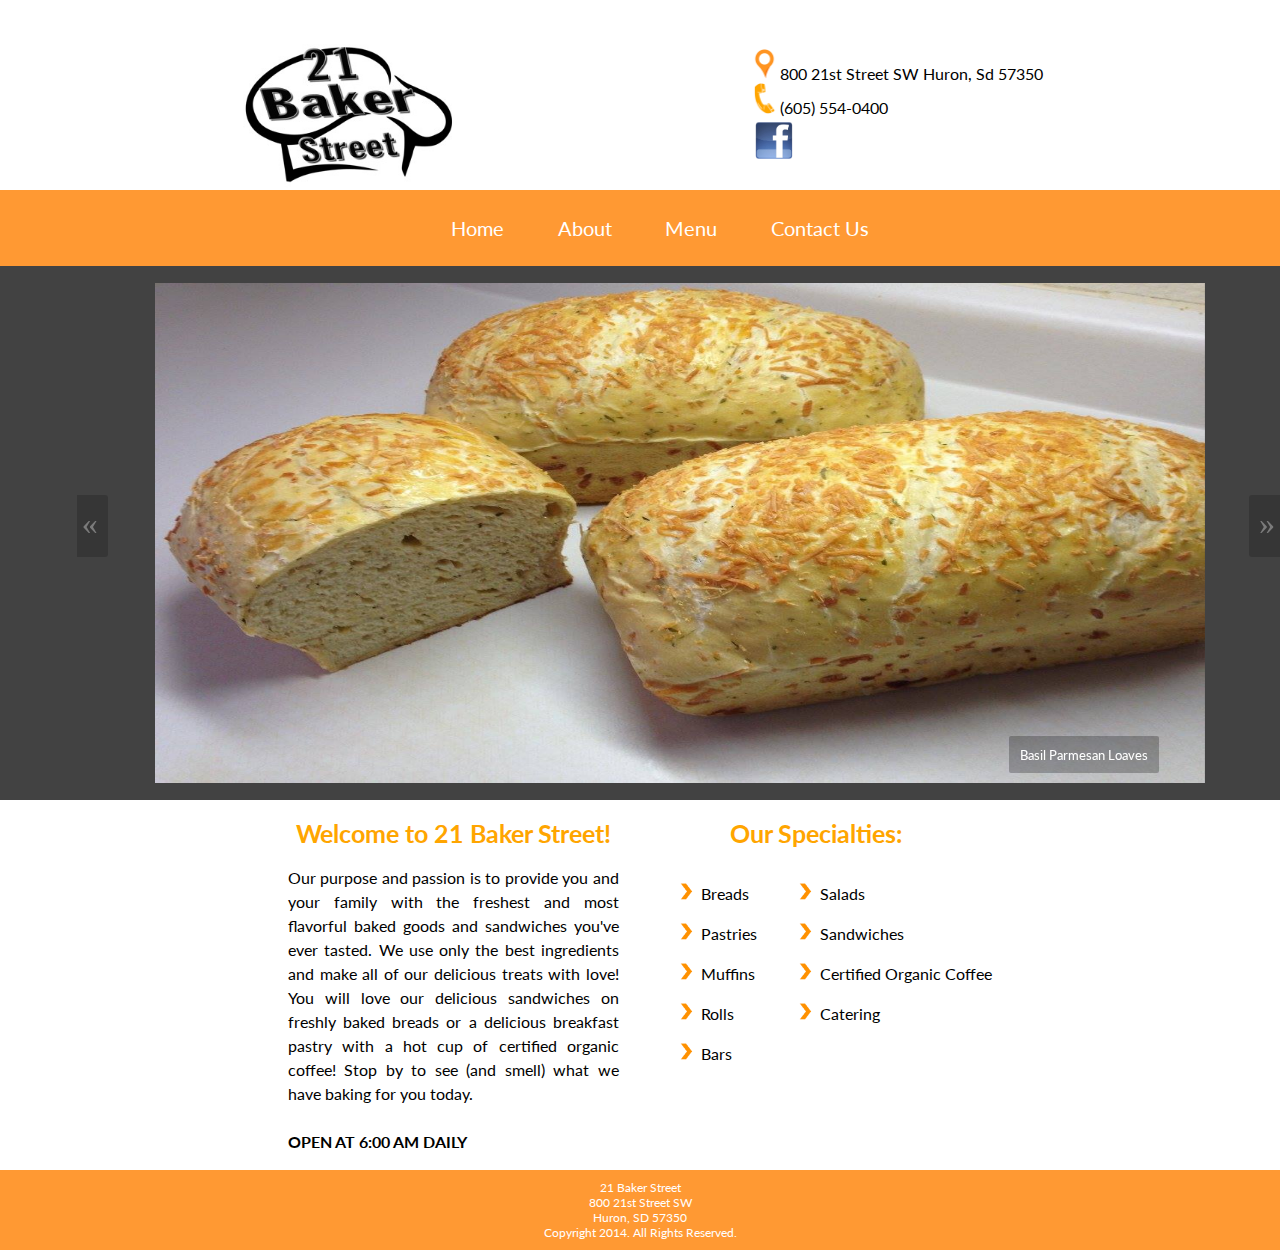
<file: index.html>
<html>
<head>
  <link rel="stylesheet" type="text/css" href="css/style.css"></link>
  <link rel="stylesheet" type="text/css" href="css/simple-slideshow-styles.css"></link>
  <link href='http://fonts.googleapis.com/css?family=Lato' rel='stylesheet' type='text/css'>
  <link href="//maxcdn.bootstrapcdn.com/font-awesome/4.2.0/css/font-awesome.min.css" rel="stylesheet">
  <link rel="shortcut icon" href="img/icon.ico">
  <title>21 Baker Street - Home</title>
</head>
<body>
 	 <header>
    <div class="shell">
      <section class="left location">
              <a href="http://21bakerstreet.com">
        <img src="img/logo.jpg" alt="21BakerStreet" style="height:120%;">
      </a>
      </section>
      <section class="right social-search">
        <span id="iconed-info"><img src="img/location.png" alt="location" style="height:25%;">800 21st Street SW Huron, Sd 57350</span>
        <br>
        <span id="iconed-info"><img src="img/phone.png" alt="phone" style="height:25%;">(605) 554-0400</span>
        <br>
        <a  href="http://facebook.com/21bakerstreet">
        <img src="img/fbook.png" width ="50" alt="Facebook" border="0">
      </a>
      </section>
    </div>
   </header>
   <nav id="main">
      <ul id="menu">
        <li id='menubar' ><a href="index.html">Home</a></li>
        <li id='menubar'><a href="about.html">About</a></li>
        <li id='menubar'><a href="menu.html">Menu</a></li>
        <!-- <li id='menubar'><a href="order.html">Order</a></li> -->
        <li id='menubar'><a href="contact.html">Contact Us</a></li>
      </ul>  
    </nav>
      <div style="background-color:#424242; text-align:center;">
        <div class="bss-slides bakery">
        <figure>
            <img src="img/slideshow/BasilParmesanLoaves.jpg"/>
            <figcaption>Basil Parmesan Loaves</figcaption> 
        </figure>
        <figure>
            <img src="img/slideshow/GermanStollenBread.jpg" />
            <figcaption>German Stollen Bread</figcaption> 
        </figure>
         <figure>
            <img src="img/slideshow/stuffingBread.jpg" />
            <figcaption>Stuffing Bread</figcaption> 
        </figure>
          <figure>
            <img src="img/slideshow/dogtreats.jpg" />
            <figcaption>Dog Treats</figcaption> 
        </figure>
        <figure>
            <img src="img/slideshow/pccmuffins.jpg" />
            <figcaption>Pumpkin Chocolate Chip Muffins</figcaption> 
        </figure>
        <figure>
            <img src="img/slideshow/coffee_cake.jpg" />
            <figcaption>Apple Brown Sugar Coffee Cake</figcaption> 
        </figure>
        <figure>
            <img src="img/slideshow/honeyRolls.jpg" />
            <figcaption>Honey Rolls</figcaption> 
        </figure>
        <figure>
            <img src="img/slideshow/marble_rye_epi.jpg" />
            <figcaption>Marble Rye Epi</figcaption> 
        </figure>
        <figure>
            <img src="img/slideshow/ciabatta.jpg" />
            <figcaption>Ciabatta</figcaption> 
        </figure>
        <figure>
            <img src="img/slideshow/Scones.jpg" width="1050" height="500" />
            <figcaption>Mini Triple Chocolate Caramel Scones</figcaption> 
        </figure>
        </div> 
      </div>
      <div id='body'>
        <div id='welcome'>
          <h2 style="text-align:center;">Welcome to 21 Baker Street!</h2>
          <p>
           Our purpose and passion is to provide you and your family with the freshest and most flavorful baked goods
           and sandwiches you've ever tasted. We use only the best ingredients and make all of our delicious treats
           with love! You will love our delicious sandwiches on freshly baked breads or a delicious breakfast pastry with
           a hot cup of certified organic coffee! Stop by to see (and smell) what we have baking for you today.
           <br><br><b> OPEN AT 6:00 AM DAILY</b>  
          </p>
        </div>
        <div id='specialty'>
          <h2 style="text-align:center;">Our Specialties:</h2>
          <div style="float:left;">
            <ul><img src="img/bulletPoints.png" height="17px" width="17px">   Breads</ul>
            <ul><img src="img/bulletPoints.png" height="17px" width="17px">   Pastries</ul>
            <ul><img src="img/bulletPoints.png" height="17px" width="17px">   Muffins</ul>
            <ul><img src="img/bulletPoints.png" height="17px" width="17px">   Rolls</ul>
            <ul><img src="img/bulletPoints.png" height="17px" width="17px">   Bars</ul>
          </div>
          <div style="float:right;">
            <ul><img src="img/bulletPoints.png" height="17px" width="17px">   Salads</ul>
            <ul><img src="img/bulletPoints.png" height="17px" width="17px">   Sandwiches</ul>
            <ul><img src="img/bulletPoints.png" height="17px" width="17px">   Certified Organic Coffee</ul>
            <ul><img src="img/bulletPoints.png" height="17px" width="17px">   Catering</ul>
          </div>
        </div>
        <br style="clear:both;"/>
      </div>
  <footer>
    <div id='text'>
       21 Baker Street<br>
      800 21st Street SW<br>
      Huron, SD 57350<br>
     Copyright 2014. All Rights Reserved.<br>
    </div>
  </footer>
  <script src="js/better-simple-slideshow.js"></script>
  <script>
      var opts = {
          auto : {
              speed : 3200, 
              pauseOnHover : true
          },
          fullScreen : false, 
          swipe : true
      };
      makeBSS('.bakery', opts);
  </script>
</body> 
</html>
</file>
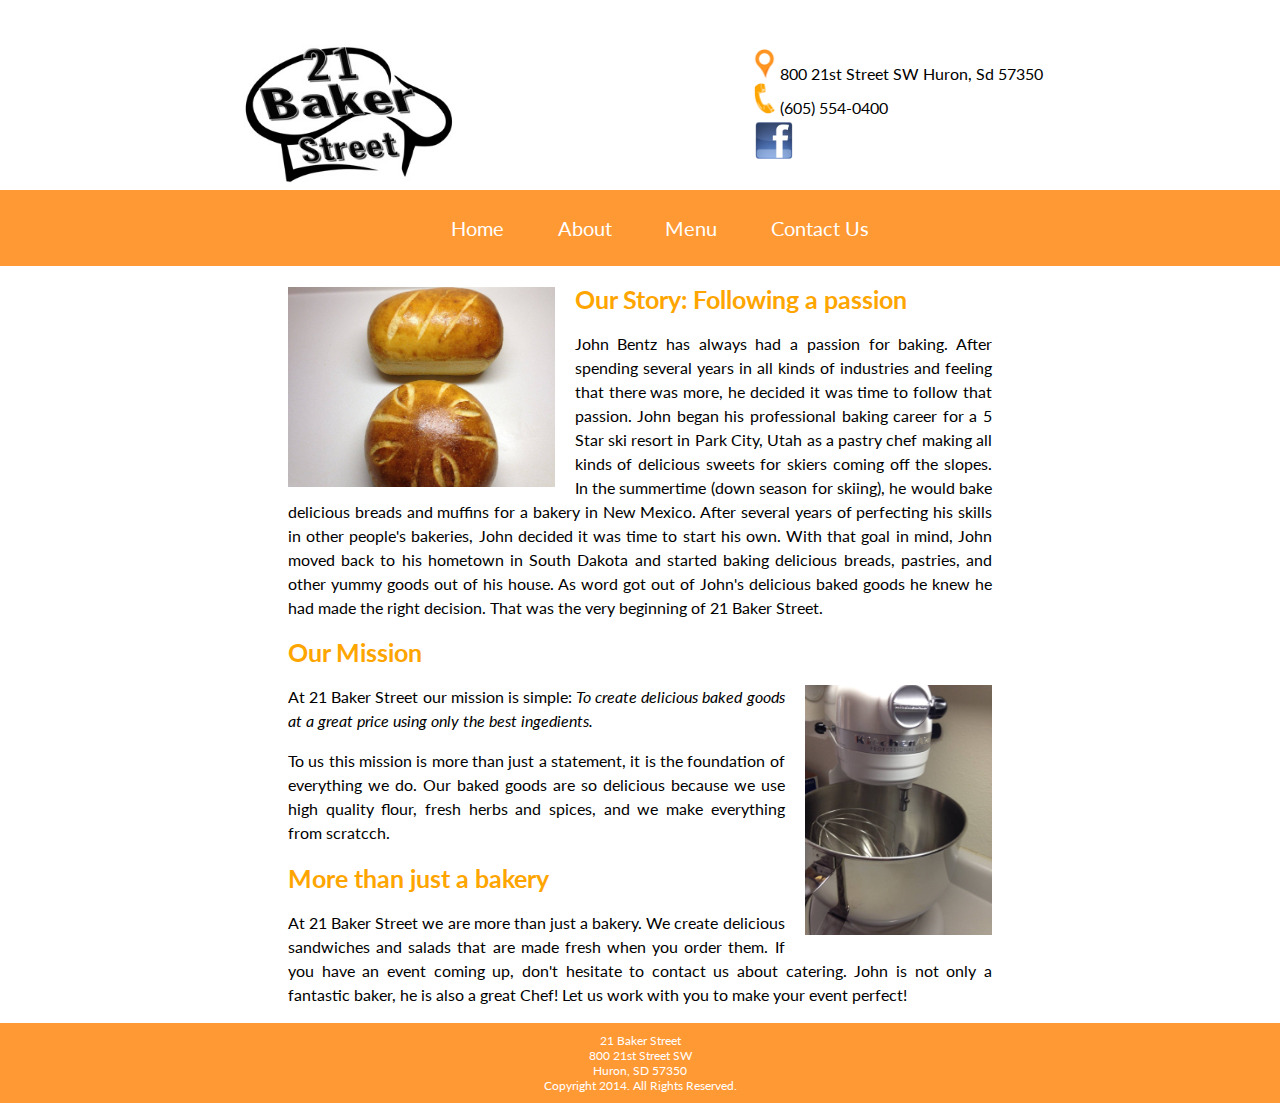
<file: about.html>
<html>
<head>
  <link rel="stylesheet" type="text/css" href="css/style.css"></link>
  <link rel="stylesheet" type="text/css" href="css/simple-slideshow-styles.css"></link>
    <link href='http://fonts.googleapis.com/css?family=Lato' rel='stylesheet' type='text/css'>
  <link href="//maxcdn.bootstrapcdn.com/font-awesome/4.2.0/css/font-awesome.min.css" rel="stylesheet">
  <link rel="shortcut icon" href="img/icon.ico">
  <title>21 Baker Street - About</title>
</head>
<body>
       <header>
    <div class="shell">
      <section class="left location">
              <a href="http://21bakerstreet.com">
        <img src="img/logo.jpg" alt="21BakerStreet" style="height:120%;">
      </a>
      </section>
      <section class="right social-search">
        <span id="iconed-info"><img src="img/location.png" alt="location" style="height:25%;">800 21st Street SW Huron, Sd 57350</span>
        <br>
        <span id="iconed-info"><img src="img/phone.png" alt="phone" style="height:25%;">(605) 554-0400</span>
        <br>
        <a  href="http://facebook.com/21bakerstreet">
        <img src="img/fbook.png" width ="50" alt="Facebook" border="0">
      </a>
      </section>
    </div>
   </header>
   <nav id="main">
      <ul id="menu">
        <li id='menubar' ><a href="index.html">Home</a></li>
        <li id='menubar'><a href="about.html">About</a></li>
        <li id='menubar'><a href="menu.html">Menu</a></li>
        <!-- <li id='menubar'><a href="order.html">Order</a></li> -->
        <li id='menubar'><a href="contact.html">Contact Us</a></li>
      </ul>  
    </nav>
      <div id='body' style="min-height:70%; margin-top:20px;">
        <img src="img/sourdough.jpg" height="200" class="textwrapleft">
        <h2>Our Story: Following a passion</h2>
        <p id='about-text'>
          John Bentz has always had a passion for baking. After spending several years in all kinds of industries and feeling that there was more, he decided it was time to follow that passion. John began his
          professional baking career for a 5 Star ski resort in Park City, Utah as a pastry chef making all kinds of
          delicious sweets for skiers coming off the slopes. In the summertime (down season for skiing), he
          would bake delicious breads and muffins for a bakery in New Mexico. After several years of perfecting
          his skills in other people's bakeries, John decided it was time to start his own. With that goal in mind,
          John moved back to his hometown in South Dakota and started baking delicious breads, pastries, and
          other yummy goods out of his house. As word got out of John's delicious baked goods he knew he
          had made the right decision. That was the very beginning of 21 Baker Street.
        </p>
          <h2>Our Mission</h2>
          <img src="img/kitchenaid.jpg" height="250" class="textwrapright">
          <p id='about-text'>
            At 21 Baker Street our mission is simple: <em>To create delicious baked goods at a great price using only the best ingedients.</em>
          </p>
          <p id='about-text'>
          To us this mission is more than just a statement, it is the foundation of everything we do. Our baked goods are so delicious because we use high quality flour, fresh herbs and spices, and we make everything from scratcch.
        </p>
          <h2>More than just a bakery</h2>
          <p id='about-text'> 
            At 21 Baker Street we are more than just a bakery. We create delicious sandwiches and salads that
            are made fresh when you order them. If you have an event coming up, don't hesitate to contact us
            about catering. John is not only a fantastic baker, he is also a great Chef! Let us work with you to
            make your event perfect!
          </p>
       </div>
 <footer>
    <div id='text'>
       21 Baker Street<br>
      800 21st Street SW<br>
      Huron, SD 57350<br>
     Copyright 2014. All Rights Reserved.<br>
    </div>
  </footer>
</body>
</html>
</file>
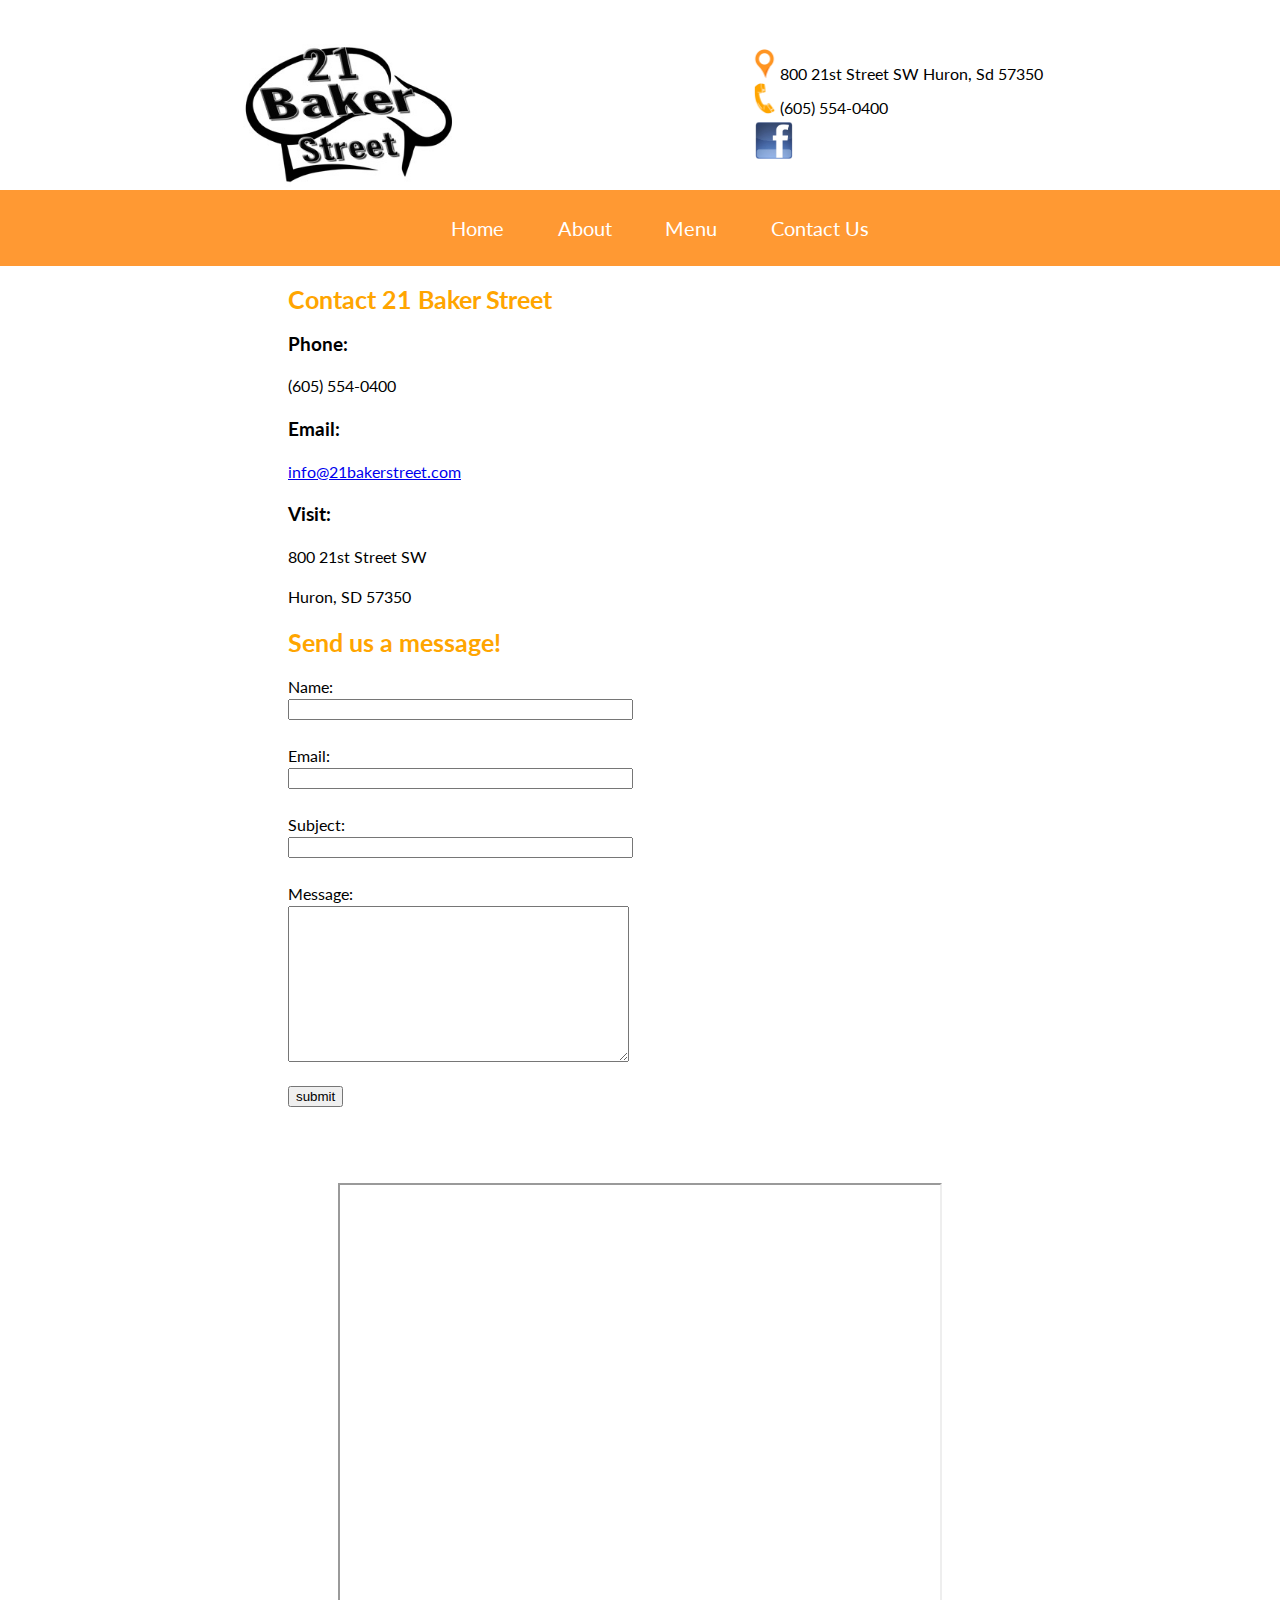
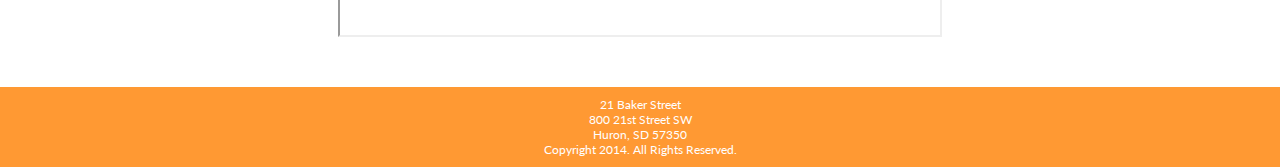
<file: contact.html>
<html>
<head>
  <link rel="stylesheet" type="text/css" href="css/style.css"></link>
  <link rel="stylesheet" type="text/css" href="css/simple-slideshow-styles.css"></link>
    <link href='http://fonts.googleapis.com/css?family=Lato' rel='stylesheet' type='text/css'>
  <link href="//maxcdn.bootstrapcdn.com/font-awesome/4.2.0/css/font-awesome.min.css" rel="stylesheet">
  <link rel="shortcut icon" href="img/icon.ico">
  <title>21 Baker Street - Contact</title>
    <script type="text/javascript">
    (function(d, t){
       var g = d.createElement(t),
           s = d.getElementsByTagName(t)[0];
       g.src = "http://www.foxyform.com/js.php?id=618782&sec_hash=9fe9a15e7ee&width=350px";
       s.parentNode.insertBefore(g, s);
    }(document, "script"));
</script>
</head>
<body>
       <header>
    <div class="shell">
      <section class="left location">
              <a href="http://21bakerstreet.com">
        <img src="img/logo.jpg" alt="21BakerStreet" style="height:120%;">
      </a>
      </section>
      <section class="right social-search">
        <span id="iconed-info"><img src="img/location.png" alt="location" style="height:25%;">800 21st Street SW Huron, Sd 57350</span>
        <br>
        <span id="iconed-info"><img src="img/phone.png" alt="phone" style="height:25%;">(605) 554-0400</span>
        <br>
        <a  href="http://facebook.com/21bakerstreet">
        <img src="img/fbook.png" width ="50" alt="Facebook" border="0">
      </a>
      </section>
    </div>
   </header>
   <nav id="main">
      <ul id="menu">
        <li id='menubar' ><a href="index.html">Home</a></li>
        <li id='menubar'><a href="about.html">About</a></li>
        <li id='menubar'><a href="menu.html">Menu</a></li>
        <!-- <li id='menubar'><a href="order.html">Order</a></li> -->
        <li id='menubar'><a href="contact.html">Contact Us</a></li>
      </ul>  
    </nav>
    <div id='body'>
      <div id='contact_info'>
        <h2>Contact 21 Baker Street</h2>
            <h3>Phone:</h3><p> (605) 554-0400</p>
            <h3>Email:</h3> <a href="mailto:info@21bakerstreet.com">info@21bakerstreet.com</a>
            <h3>Visit:</h3> <p>800 21st Street SW</p> 
              <p>Huron, SD 57350</p>
          </div>
            <!-- <div id="foxyform_embed_link_618782" style="padding-right:40%;"></div> -->
            <div id='contact_form'>
              <h2>Send us a message!</h2>
              <form action="/webformmailer.php" method="post">
                <input type="hidden" name="subject" value="Submission" />
                <input type="hidden" name="redirect" value="thankyou.html" />
                Name:<br><input type="text" name="name" size="40"/><br><br>
                Email:<br> <input type="text" name="email" size="40"/><br><br>
                Subject: <br> <input type="text" name="subject" size="40"/><br><br>
                Message:<br><textarea name="comments" cols="40" rows="10"></textarea><br><br>
                <input type="submit" name="submit" value="submit"/>
                <input type="hidden" name="form_order" value="alpha"/>
                <!-- <input type="hidden" name="form_delivery" value="hourly_digest"/> -->
                <input type="hidden" name="form_format" value="html"/>
              </form>
            </div>
            <br style="clear:both;"/>
    </div>
    <br><br>
          <div style="text-align:center; margin-bottom:50px;">
              <iframe src="https://www.google.com/maps/embed?pb=!1m14!1m8!1m3!1d2853.458427947149!2d-98.22824750000001!3d44.34163299999999!3m2!1i1024!2i768!4f13.1!3m3!1m2!1s0x8787bc1bbdc125a7%3A0x35ea91cf85ae6e8a!2s800+21st+St+SW%2C+Huron%2C+SD+57350!5e0!3m2!1sen!2sus!4v1418444440319" width="600" height="450"></iframe>
          </div>
 <footer>
    <div id='text'>
       21 Baker Street<br>
      800 21st Street SW<br>
      Huron, SD 57350<br>
     Copyright 2014. All Rights Reserved.<br>
    </div>
  </footer>
</body>
</html>
</file>
<file: css/style.css>
body {
    margin:0;
    padding:0;
}

/*HEADER*/
header {height: 175px;display: block;}
.shell { width:70%; margin:0 auto; }
header .shell {color: orange;position: relative;height: 175px;text-align: center;}
header .shell section { height:126px; position:absolute; top:0; }
header .shell section.left {  text-align:right; padding-left: 5%; padding-right: 5%;}
#iconed-info {font-family: 'Lato', sans-serif; color:black;}
header .shell section.right { right:0; text-align:left; }
header .shell section.location { padding-top:38px; font-size:16px; color: black; }
header .shell section.location span { display:block; }

/* HEADER - SOCIAL / SEARCH */
header .shell section.social-search { padding-top:48px; padding-right: 5%; padding-left: 5%; }

h2 { 
    display: block;
    font-size: 25px;
    color:orange;
    font-weight: bold;
}
ul#menu li {
    display: inline;
}

ul#menu li a {
    color:white;
    padding: 1% 2%;
    text-decoration: none;
    border-radius: 4px 4px 4px 4px;
    font-size: 20px;
    margin-top: 20px;
    font-family: 'Lato', sans-serif;
}

ul#menu li a:hover {
    background-color:#424242; 
    color:white;
}
ul#menu li a:active {
    background-color: black;
    color:gray;
}
nav#main {
    display: block;
    background-color:#FF9933; 
    max-height:60px; 
    margin-top:15px; 
    width:100%;
    color:white; 
    text-align: center;
    padding-top: 10px;
    padding-bottom: 10px
}
#body {
    margin:auto;
    width:55%;
    text-align: justify;
    font-family: 'Lato', sans-serif;
    font-size: 16px;
    line-height: 150%;
}
#welcome {
    width:47%;
    float:left;
    /*margin-left:14%;*/
    text-align: justify;
   font-family: 'Lato', sans-serif;
    font-size: 16px;
    line-height: 150%;
}
#specialty {
    width:50%;
    float: right;
    text-align: justify;
    font-family: 'Lato', sans-serif;
    font-size: 16px;
    line-height: 150%;
}
#menubody {
    margin:auto;
    width:65%;
    text-align: justify;
    font-family: 'Lato', sans-serif;
    font-size: 16px;
    line-height: 150%;
}
.textwrapleft {
    float:left;
    margin-right:20px;
}
.textwrapright{
    float:right;
    margin-left:20px;
}
footer {
    max-height:60px;
    background-color:#FF9933; 
    color:white;
    padding-top:10px;
    padding-bottom:10px;
    width:100%;
    margin:auto;
}
footer #text {
    text-align:center;
    font-family: 'Lato', sans-serif;
    font-size: 12px;
    width:100%;
}
#contact_info {
    width: 40%;
    /*float: left;*/
    /*margin-left: 100px;*/
}

#contact_form {
    /*float: right;*/
    /*margin-right: 100px;*/
    width:40%;
}
#price {
    width:10%; 
    float:right;
}
#rightmenu{
    width:47%; 
    float:right;
}
#leftmenu{
    width:47%; 
    float:left;
}
#sweets{
    /*width: 100%;*/
}
#download{
    color:#424242;
    text-decoration:none;
}
#menumiddle {
    /*width: 294px;  Account for margins + border values */
    float: left;
    /*padding: 5px 15px;*/
    /*margin: 0px 5px 5px 5px;*/
}

#menuleftsidebar {
    width: 30%;
    /*padding-right: 20px; */
    float: left;
}
#menurightsidebar {
    /*width: 270px;*/
    padding-left: 50px;
    float: left;
}
#map {
    width:600px;
    height:450px;
}




@media only screen and (min-device-width : 320px) and (max-device-width : 480px) {
    #map {
    width:300px;
    height:225px;
    }
}

@media only screen and (min-device-width : 768px) and (max-device-width : 1024px) {
  
}
</file>
<file: css/simple-slideshow-styles.css>
.bss-slides{
  position: relative;   
  padding-top:1px;
  padding-bottom: 1px;
  margin:auto;
  width:100%;
}
.bss-slides:focus{
 outline: 0;
}
.bss-slides figure{
  position: absolute;
  top: 0;
  width: 100%;
}
.bss-slides figure:first-child{
  position: relative;
}
.bss-slides figure img{
  opacity: 0;
  -webkit-transition: opacity 1.2s;
  transition: opacity 1.2s;
  -webkit-backface-visibility: hidden;
  backface-visibility: hidden; 
  width:1050px; 
  height:500px;
}

@media only screen and (min-device-width : 320px) and (max-device-width : 480px) {
  .bss-slides figure img{
  opacity: 0;
  -webkit-transition: opacity 1.2s;
  transition: opacity 1.2s;
  -webkit-backface-visibility: hidden;
  backface-visibility: hidden;
  width:263px; 
  height:125px;
  }  
}

@media only screen and (min-device-width : 768px) and (max-device-width : 1024px) {
  .bss-slides figure img{
  opacity: 0;
  -webkit-transition: opacity 1.2s;
  transition: opacity 1.2s;
  -webkit-backface-visibility: hidden;
  backface-visibility: hidden;
  width:525px; 
  height:250px;
  }  
}


.bss-slides .bss-show{
  z-index: 2;
}
.bss-slides .bss-show img{
  opacity: 1;
  -webkit-backface-visibility: hidden;
  backface-visibility: hidden;
  position: relative; 
}

.bss-slides figcaption{
  position: absolute;
  font-family: 'Lato', sans-serif;
  font-size: .8em;
  bottom: .75em;
  right: .85em;
  padding: .85em;
  color: #fff;
  background: #000;
  background: rgba(0,0,0, .25);
  border-radius: 2px;
  opacity: 0;
  -webkit-transition: opacity 1.2s;
  transition: opacity 1.2s;
  margin-right:150px;
}
.bss-slides .bss-show figcaption{
  z-index: 3;
  opacity: 1;
}
.bss-slides figcaption a{
  color: #fff;    
}
.bss-next, .bss-prev{
  color: #fff;
  position: absolute;
  background: #000;
  background: rgba(0,0,0, .6);
  top: 50%;
  z-index: 4;
  font-size: 2em;
  margin-top: -1.2em;
  opacity: .3;
  -webkit-user-select: none;
  -moz-user-select: none;
  -ms-user-select: none;
  user-select: none;
}
.bss-next:hover, .bss-prev:hover{
  cursor: pointer;
  opacity: 1;
}
.bss-next{
  right: 0;
  padding: 10px 5px 15px 10px;
  border-top-left-radius: 3px;
  border-bottom-left-radius: 3px;
}
.bss-prev{
  left: 6%;
  padding: 10px 10px 15px 5px;
  border-top-right-radius: 3px;
  border-bottom-right-radius: 3px;
}
.bss-fullscreen{
  display: block;
  width: 32px;
  height: 32px;    
  background: rgba(0,0,0,.4) url(../img/arrows-alt_ffffff_64.png); 
  -webkit-background-size: contain; 
  background-size: contain;
  position: absolute;
  top: 5px;
  left: 5px;   
  cursor: pointer;    
  opacity: .3;
} 
.bss-fullscreen:hover{
  opacity: .8;   
}
:-webkit-full-screen .bss-fullscreen{
    background: rgba(0,0,0,.4) url(../img/compress_ffffff_64.png);
    -webkit-background-size: contain;
    background-size: contain;
}
:-moz-full-screen .bss-fullscreen{
    background: rgba(0,0,0,.4) url(../img/compress_ffffff_64.png);
    background-size: contain;
}
:-ms-fullscreen .bss-fullscreen{
    background: rgba(0,0,0,.4) url(../img/compress_ffffff_64.png);
    background-size: contain;
}
:full-screen .bss-fullscreen{
    background: rgba(0,0,0,.4) url(../img/compress_ffffff_64.png);
    -webkit-background-size: contain;
    background-size: contain;
}
:-webkit-full-screen .bss-fullscreen{
    background: rgba(0,0,0,.4) url(../img/compress_ffffff_64.png);
    -webkit-background-size: contain;
    background-size: contain;
}
:-moz-full-screen .bss-fullscreen{
    background: rgba(0,0,0,.4) url(../img/compress_ffffff_64.png);
    background-size: contain;
}
:-ms-fullscreen .bss-fullscreen{
    background: rgba(0,0,0,.4) url(../img/compress_ffffff_64.png);
    background-size: contain;
}
:fullscreen .bss-fullscreen{
    background: rgba(0,0,0,.4) url(../img/compress_ffffff_64.png);
    -webkit-background-size: contain;
    background-size: contain;
}
</file>
